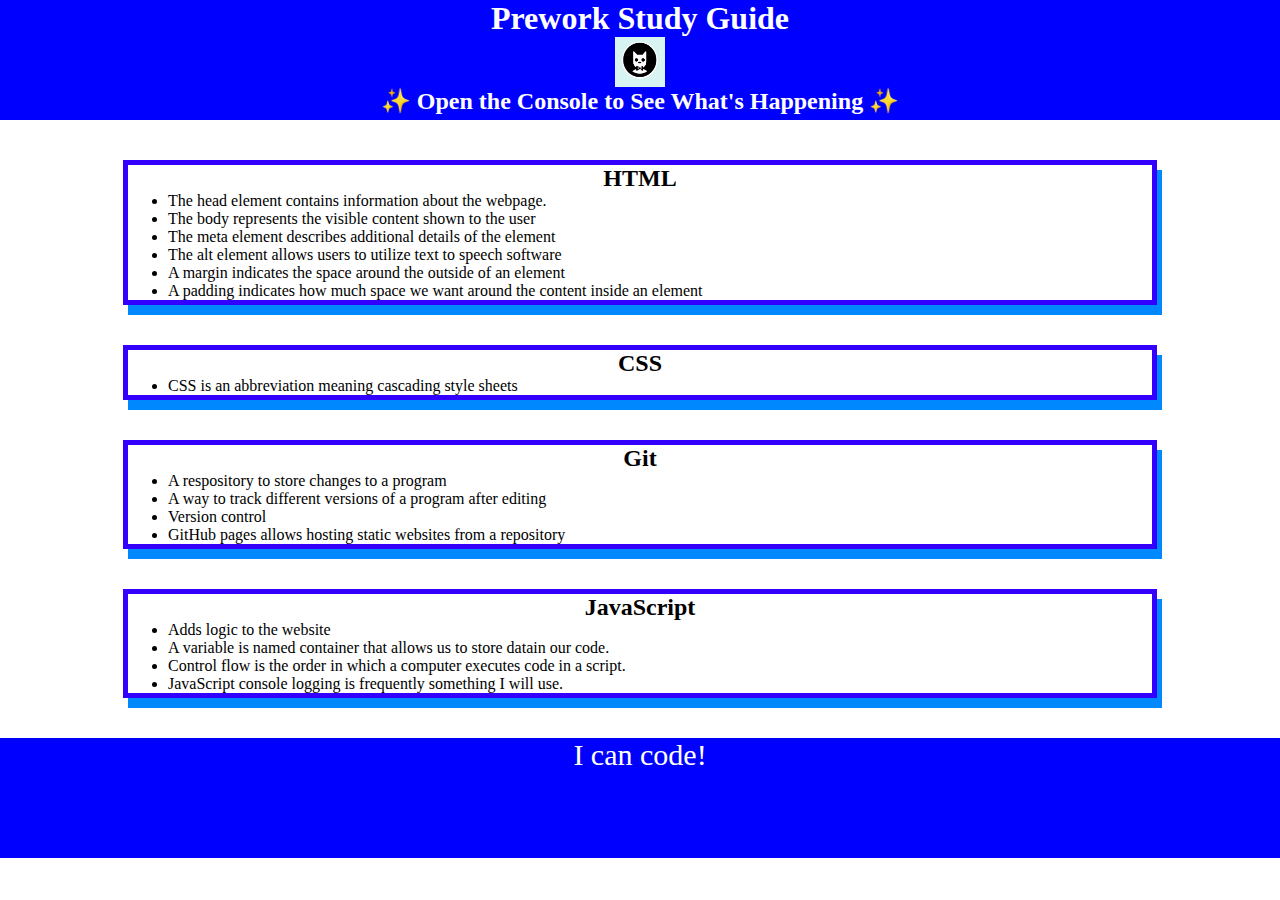
<file: index.html>
<!DOCTYPE html>
<html lang="en">
  <head>
    <meta charset="UTF-8" />
    <meta http-equiv="X-UA-Compatible" content="IE=edge" />
    <meta name="viewport" content="width=device-width, initial-scale=1.0" />
    <link rel="stylesheet" href="./assets/style.css">
    <title>Prework Study Guide</title>
  </head>
  <body>
    <header id="top">
      <h1>Prework Study Guide</h1>
      <img src="./assets/bowtie-cat.png" alt="Profile image of cat wearing a bow tie." />
      <h2>✨ Open the Console to See What's Happening ✨</h2>
    </header>
    <main>
      <!-- Student code goes here -->
      <section class="card" id="html-section">
        <h2>HTML</h2>
        <ul>
          <li>The head element contains information about the webpage.</li>
          <li>The body represents the visible content shown to the user</li>
          <li>The meta element describes additional details of the element</li>
          <li>The alt element allows users to utilize text to speech software</li>
          <li>A margin indicates the space around the outside of an element</li>
          <li>A padding indicates how much space we want around the content inside an element</li>
        </ul>
      </section>  

      <section class="card" id="css-section">
        <h2>CSS</h2>
        <ul>
          <li>CSS is an abbreviation meaning cascading style sheets</li>
        </ul>
      </section>

      <section class="card" id="git-section">
        <h2>Git</h2>
        <ul>
          <li>A respository to store changes to a program</li>
          <li>A way to track different versions of a program after editing</li>
          <li>Version control</li>
          <li>GitHub pages allows hosting static websites from a repository</li> 
        </ul>
      </section>

      <section class="card" id="javascript-section">
        <h2>JavaScript</h2>
        <ul>
          <li>Adds logic to the website</li>
          <li>A variable is named container that allows us to store datain our code.</li>
          <li>Control flow is the order in which a computer executes code in a script.</li>
          <li>JavaScript console logging is frequently something I will use.</li>
        </ul>
      </section>
      
    </main>

    <footer>
      <p>I can code!</p>
    </footer>
    <script src="./assets/script.js"></script>
  </body>
</html>
</file>
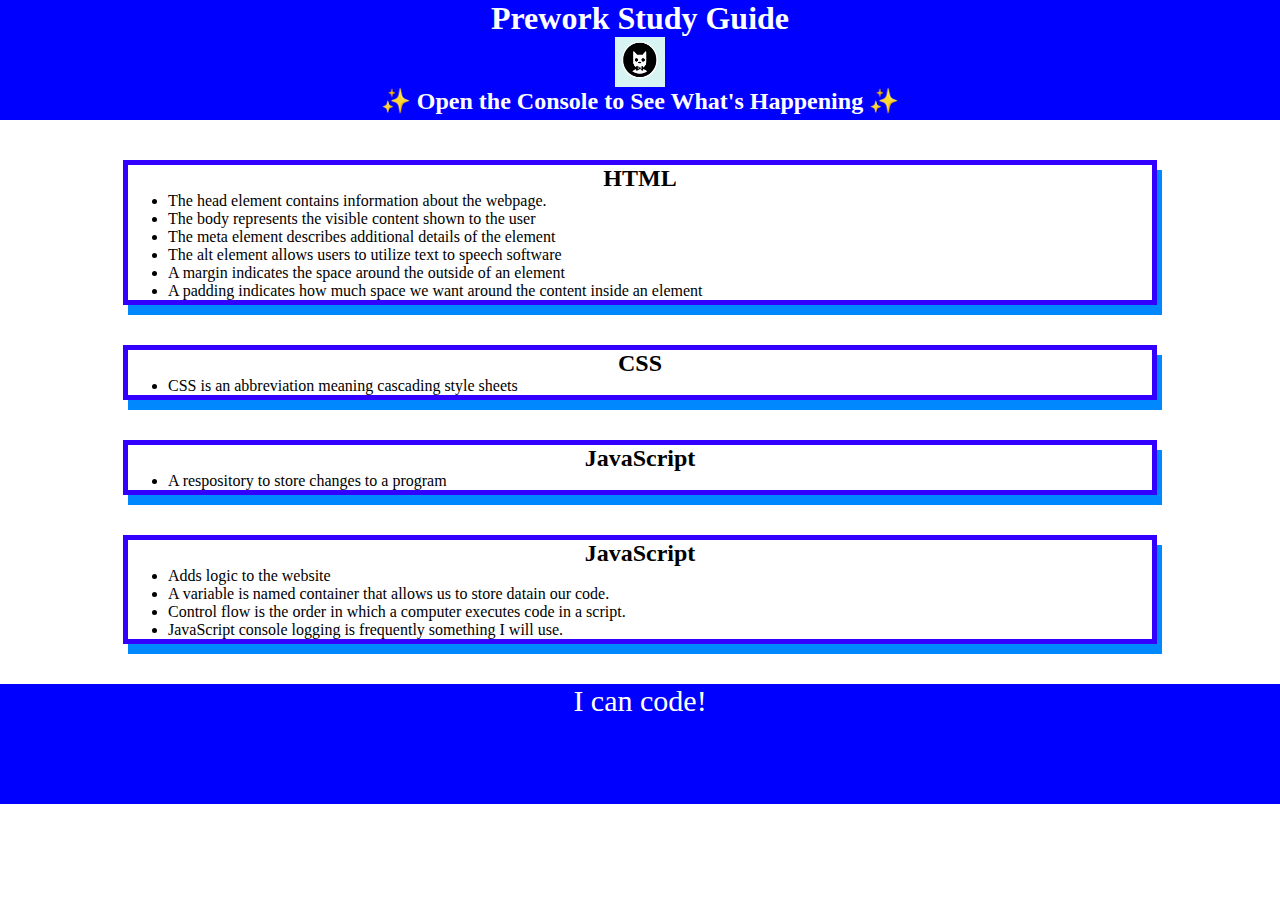
<file: prework-study-guide/index.html>
<!DOCTYPE html>
<html lang="en">
  <head>
    <meta charset="UTF-8" />
    <meta http-equiv="X-UA-Compatible" content="IE=edge" />
    <meta name="viewport" content="width=device-width, initial-scale=1.0" />
    <link rel="stylesheet" href="./assets/style.css">
    <title>Prework Study Guide</title>
  </head>
  <body>
    <header id="top">
      <h1>Prework Study Guide</h1>
      <img src="./assets/bowtie-cat.png" alt="Profile image of cat wearing a bow tie." />
      <h2>✨ Open the Console to See What's Happening ✨</h2>
    </header>
    <main>
      <!-- Student code goes here -->
      <section class="card" id="html-section">
        <h2>HTML</h2>
        <ul>
          <li>The head element contains information about the webpage.</li>
          <li>The body represents the visible content shown to the user</li>
          <li>The meta element describes additional details of the element</li>
          <li>The alt element allows users to utilize text to speech software</li>
          <li>A margin indicates the space around the outside of an element</li>
          <li>A padding indicates how much space we want around the content inside an element</li>
        </ul>
      </section>  

      <section class="card" id="css-section">
        <h2>CSS</h2>
        <ul>
          <li>CSS is an abbreviation meaning cascading style sheets</li>
        </ul>
      </section>

      <section class="card" id="git-section">
        <h2>JavaScript</h2>
        <ul>
          <li>A respository to store changes to a program</li>
        </ul>
      </section>

      <section class="card" id="javascript-section">
        <h2>JavaScript</h2>
        <ul>
          <li>Adds logic to the website</li>
          <li>A variable is named container that allows us to store datain our code.</li>
          <li>Control flow is the order in which a computer executes code in a script.</li>
          <li>JavaScript console logging is frequently something I will use.</li>
        </ul>
      </section>
      
    </main>

    <footer>
      <p>I can code!</p>
    </footer>
    <script src="./assets/script.js"></script>
  </body>
</html>
</file>
<file: assets/style.css>
* {
    margin: 0;
    padding: 0;
}

header,
footer{
    width: 100%;
    height: 120px;
    background-color: blue;
    color: white;
}

h1,
h2{
    text-align: center;
}

img {
    display: block;
    height: 50px;
    width: 50px;
    margin-left: auto;
    margin-right: auto;
}

ul{
    padding-left: 40px;
    font-szie: 20px;
}

p{
    text-align: center;
    font-size: 30px
}

.card{
    width: 80%;
    margin: 40px auto;
    border: 5px solid rgb(51, 0, 255);
    box-shadow: 5px 10px #0088fe;
}
</file>
<file: prework-study-guide/assets/style.css>
* {
    margin: 0;
    padding: 0;
}

header,
footer{
    width: 100%;
    height: 120px;
    background-color: blue;
    color: white;
}

h1,
h2{
    text-align: center;
}

img {
    display: block;
    height: 50px;
    width: 50px;
    margin-left: auto;
    margin-right: auto;
}

ul{
    padding-left: 40px;
    font-szie: 20px;
}

p{
    text-align: center;
    font-size: 30px
}

.card{
    width: 80%;
    margin: 40px auto;
    border: 5px solid rgb(51, 0, 255);
    box-shadow: 5px 10px #0088fe;
}
</file>
